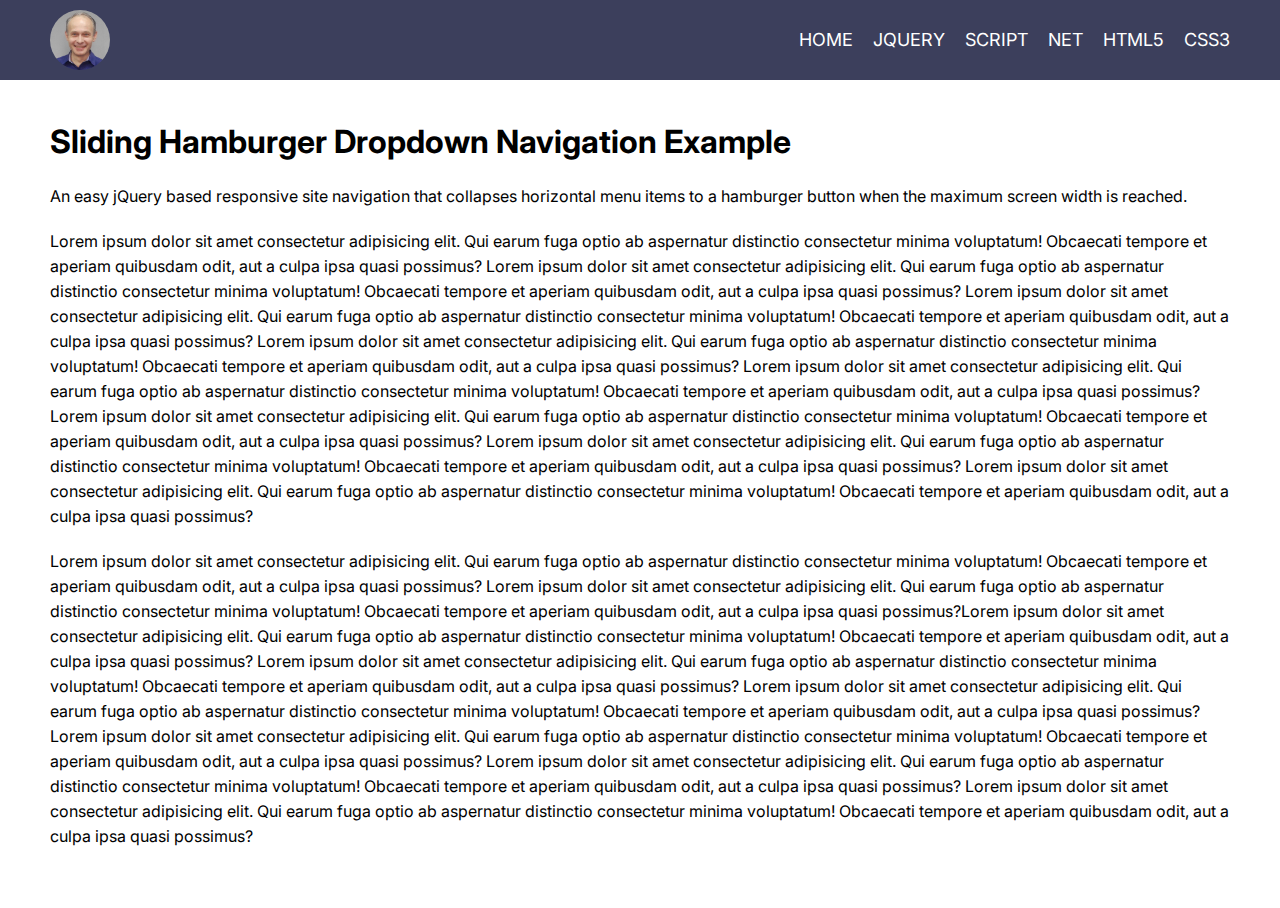
<file: sliding-hamburger-dropdown/sliding-hamburger-dropdown/index.html>
<!DOCTYPE html>
<html lang="en">

<head>
    <meta charset="UTF-8">
    <meta name="viewport" content="width=device-width, initial-scale=1.0">
    <title>Sliding Hamburger Dropdown Navigation Example</title>
    <link href="https://www.jqueryscript.net/css/jquerysctipttop.css" rel="stylesheet" type="text/css">
    <link rel="preconnect" href="https://fonts.gstatic.com">
    <link href="https://fonts.googleapis.com/css2?family=Inter:wght@300;400;500&display=swap" rel="stylesheet">
    <link rel="stylesheet" href="css/style.css">
</head>

<body>
    <div class="wrapper">
        <header class="header">
            <div class="container">
                <div class="header__body">
                    <a href="" class="header__logo">
                        <img src="images/logo.jpeg" alt="logo">
                    </a>
                    <div class="header__burger">
                        <span></span>
                    </div>
                    <nav class="header__menu">
                        <ul class="header__list">
                            <li>
                                <a href="#" class="header__link">Home</a>
                            </li>
                            <li>
                                <a href="#" class="header__link">jQuery</a>
                            </li>
                            <li>
                                <a href="#" class="header__link">Script</a>
                            </li>
                            <li>
                                <a href="#" class="header__link">Net</a>
                            </li>
                            <li>
                                <a href="#" class="header__link">HTML5</a>
                            </li>
                            <li>
                                <a href="#" class="header__link">CSS3</a>
                            </li>
                        </ul>
                    </nav>
                </div>
            </div>
        </header>
        <div class="content">
            <div class="container">
                <div class="content__text">
                    <h1>Sliding Hamburger Dropdown Navigation Example</h1>
                    <div id="carbon-block" style="margin:30px auto"></div>
<div style="margin:30px auto"><script type="text/javascript"><!--
google_ad_client = "ca-pub-2783044520727903";
/* jQuery_demo */
google_ad_slot = "2780937993";
google_ad_width = 728;
google_ad_height = 90;
//-->
</script>
<script type="text/javascript"
src="https://pagead2.googlesyndication.com/pagead/show_ads.js">
</script></div>
                    <p>An easy jQuery based responsive site navigation that collapses horizontal menu items to a hamburger button when the maximum screen width is reached.</p>
                    <p>
                        Lorem ipsum dolor sit amet consectetur adipisicing elit. Qui earum fuga optio ab aspernatur
                        distinctio consectetur minima voluptatum! Obcaecati tempore et aperiam quibusdam odit, aut a
                        culpa ipsa quasi possimus?
                        Lorem ipsum dolor sit amet consectetur adipisicing elit. Qui earum fuga optio ab aspernatur
                        distinctio consectetur minima voluptatum! Obcaecati tempore et aperiam quibusdam odit, aut a
                        culpa ipsa quasi possimus? Lorem ipsum dolor sit amet consectetur adipisicing elit. Qui earum fuga optio ab aspernatur
                        distinctio consectetur minima voluptatum! Obcaecati tempore et aperiam quibusdam odit, aut a
                        culpa ipsa quasi possimus?
                        Lorem ipsum dolor sit amet consectetur adipisicing elit. Qui earum fuga optio ab aspernatur
                        distinctio consectetur minima voluptatum! Obcaecati tempore et aperiam quibusdam odit, aut a
                        culpa ipsa quasi possimus? Lorem ipsum dolor sit amet consectetur adipisicing elit. Qui earum fuga optio ab aspernatur
                        distinctio consectetur minima voluptatum! Obcaecati tempore et aperiam quibusdam odit, aut a
                        culpa ipsa quasi possimus?
                        Lorem ipsum dolor sit amet consectetur adipisicing elit. Qui earum fuga optio ab aspernatur
                        distinctio consectetur minima voluptatum! Obcaecati tempore et aperiam quibusdam odit, aut a
                        culpa ipsa quasi possimus? Lorem ipsum dolor sit amet consectetur adipisicing elit. Qui earum fuga optio ab aspernatur
                        distinctio consectetur minima voluptatum! Obcaecati tempore et aperiam quibusdam odit, aut a
                        culpa ipsa quasi possimus?
                        Lorem ipsum dolor sit amet consectetur adipisicing elit. Qui earum fuga optio ab aspernatur
                        distinctio consectetur minima voluptatum! Obcaecati tempore et aperiam quibusdam odit, aut a
                        culpa ipsa quasi possimus?
                    </p>
                    <p>
                        Lorem ipsum dolor sit amet consectetur adipisicing elit. Qui earum fuga optio ab aspernatur
                        distinctio consectetur minima voluptatum! Obcaecati tempore et aperiam quibusdam odit, aut a
                        culpa ipsa quasi possimus?
                        Lorem ipsum dolor sit amet consectetur adipisicing elit. Qui earum fuga optio ab aspernatur
                        distinctio consectetur minima voluptatum! Obcaecati tempore et aperiam quibusdam odit, aut a
                        culpa ipsa quasi possimus?Lorem ipsum dolor sit amet consectetur adipisicing elit. Qui earum fuga optio ab aspernatur
                        distinctio consectetur minima voluptatum! Obcaecati tempore et aperiam quibusdam odit, aut a
                        culpa ipsa quasi possimus?
                        Lorem ipsum dolor sit amet consectetur adipisicing elit. Qui earum fuga optio ab aspernatur
                        distinctio consectetur minima voluptatum! Obcaecati tempore et aperiam quibusdam odit, aut a
                        culpa ipsa quasi possimus? Lorem ipsum dolor sit amet consectetur adipisicing elit. Qui earum fuga optio ab aspernatur
                        distinctio consectetur minima voluptatum! Obcaecati tempore et aperiam quibusdam odit, aut a
                        culpa ipsa quasi possimus?
                        Lorem ipsum dolor sit amet consectetur adipisicing elit. Qui earum fuga optio ab aspernatur
                        distinctio consectetur minima voluptatum! Obcaecati tempore et aperiam quibusdam odit, aut a
                        culpa ipsa quasi possimus? Lorem ipsum dolor sit amet consectetur adipisicing elit. Qui earum fuga optio ab aspernatur
                        distinctio consectetur minima voluptatum! Obcaecati tempore et aperiam quibusdam odit, aut a
                        culpa ipsa quasi possimus?
                        Lorem ipsum dolor sit amet consectetur adipisicing elit. Qui earum fuga optio ab aspernatur
                        distinctio consectetur minima voluptatum! Obcaecati tempore et aperiam quibusdam odit, aut a
                        culpa ipsa quasi possimus?
                    </p>
                </div>
            </div>
        </div>
    </div>
    <!-- Подключение  Jquary -->
    <script src="https://code.jquery.com/jquery-3.4.1.slim.min.js"></script>
    <!-- Подключение JS -->
    <script src="js/script.js"></script>
    <script type="text/javascript">

  var _gaq = _gaq || [];
  _gaq.push(['_setAccount', 'UA-36251023-1']);
  _gaq.push(['_setDomainName', 'jqueryscript.net']);
  _gaq.push(['_trackPageview']);

  (function() {
    var ga = document.createElement('script'); ga.type = 'text/javascript'; ga.async = true;
    ga.src = ('https:' == document.location.protocol ? 'https://ssl' : 'http://www') + '.google-analytics.com/ga.js';
    var s = document.getElementsByTagName('script')[0]; s.parentNode.insertBefore(ga, s);
  })();

</script>
<script>
try {
  fetch(new Request("https://pagead2.googlesyndication.com/pagead/js/adsbygoogle.js", { method: 'HEAD', mode: 'no-cors' })).then(function(response) {
    return true;
  }).catch(function(e) {
    var carbonScript = document.createElement("script");
    carbonScript.src = "//cdn.carbonads.com/carbon.js?serve=CK7DKKQU&placement=wwwjqueryscriptnet";
    carbonScript.id = "_carbonads_js";
    document.getElementById("carbon-block").appendChild(carbonScript);
  });
} catch (error) {
  console.log(error);
}
</script>
</body>

</html>
</file>
<file: sliding-hamburger-dropdown/sliding-hamburger-dropdown/css/style.css>
*,*::before*::after{
    padding: 0;
    margin: 0;
    border: 0;
    box-sizing: border-box;
}
html,body{
    height: 100%;
    font-family: 'Inter',Arial, Helvetica, sans-serif;
    line-height: 1.6;
}
.wrapper {

}

.container {
    max-width: 1180px;
    margin: 0 auto;
    padding: 0 10px;
}

.header {
    position: fixed;
    width: 100%;
    top: 0;
    left: 0;
    z-index: 50;
}
.header::before{
    content: '';
    position: absolute;
    top: 0;
    left: 0;
    width: 100%;
    height: 100%;
    background-color: rgb(60, 63, 92);
    z-index: 2;

}
.header__body {
    position: relative;
    /* z-index: 2; */
    display: flex;
    justify-content: space-between;
    height: 80px;
    align-items: center;
}
.header__logo{
    flex: 0 0 60px;
    border-radius: 50%;
    overflow: hidden;
    position: relative;
    z-index: 3;

}

.header__logo  img{
   max-width: 100%;
   display: block;
}
.header__burger{
    display: none;
}
.header__menu{ }

.header__list {
    display: flex;
    position: relative;
    z-index: 2;
}
.header__list li{
    list-style: none;
    margin-left: 20px;
}
.header__link{
    color: #ffffff;
    text-transform: uppercase;
    font-size: 18px;
    text-decoration: none;
}

@media(max-width: 767px){
    body.lock {
        overflow: hidden;
    }

    .header__logo{
        flex: 0 0 40px;
    }
    .header__body {
        height: 50px;
    }
    .header__burger {
        display: block;
        position: relative;
        width: 30px;
        height: 20px;
        position: relative;
        z-index: 3;
    }
    .header__burger span {
        position: absolute;
        background-color: #ffffff;
        width: 100%;
        height: 2px;
        left: 0;
        top: 9px;
        transition: all 0.3s ease 0s;
    }
    .header__burger::before,
    .header__burger::after{
        content: '';
        background-color: #ffffff;
        position: absolute;
        width: 100%;
        height: 2px;
        left: 0;
        top: px;
        transition: all 0.3s ease 0s;
    }
    .header__burger::after{
        bottom: 0;
    }

    .header__burger.active::before {
        transform: rotate(45deg);
        top: 9px;
    }
    .header__burger.active::after {
        transform: rotate(-45deg);
        bottom: 9px;
    }
    .header__burger.active span {
        transform: scale(0);
    }
    .header__menu {
        position: fixed;
        top: -120%;
        left: 0;
        width: 100%;
        height: 100%;
        overflow: auto;
        transition: all 0.3s ease 0s;
        background-color: rgba(0, 0, 0, 0.95);
        padding: 70px 10px 20px 10px;

     }

     .header__menu.active {
         top: 0;
     }

     .header__list{
         display: block;
     }

     .header__list li{
         margin:0px 0px 20px 0px;
     }

     .header__link {
         font-size: 24px;
     }
}

.content{
    padding: 100px 0px 0px 0px ;
}
.content__text {
    font-size: 16px;
    line-height: 25px;
}
.content__text p{
    margin: 0px 0px 20px 0px;
}
@media (max-width: 767px) {
    .content {
        padding: 70px 0px 0px 0px ;
    }
}
</file>
